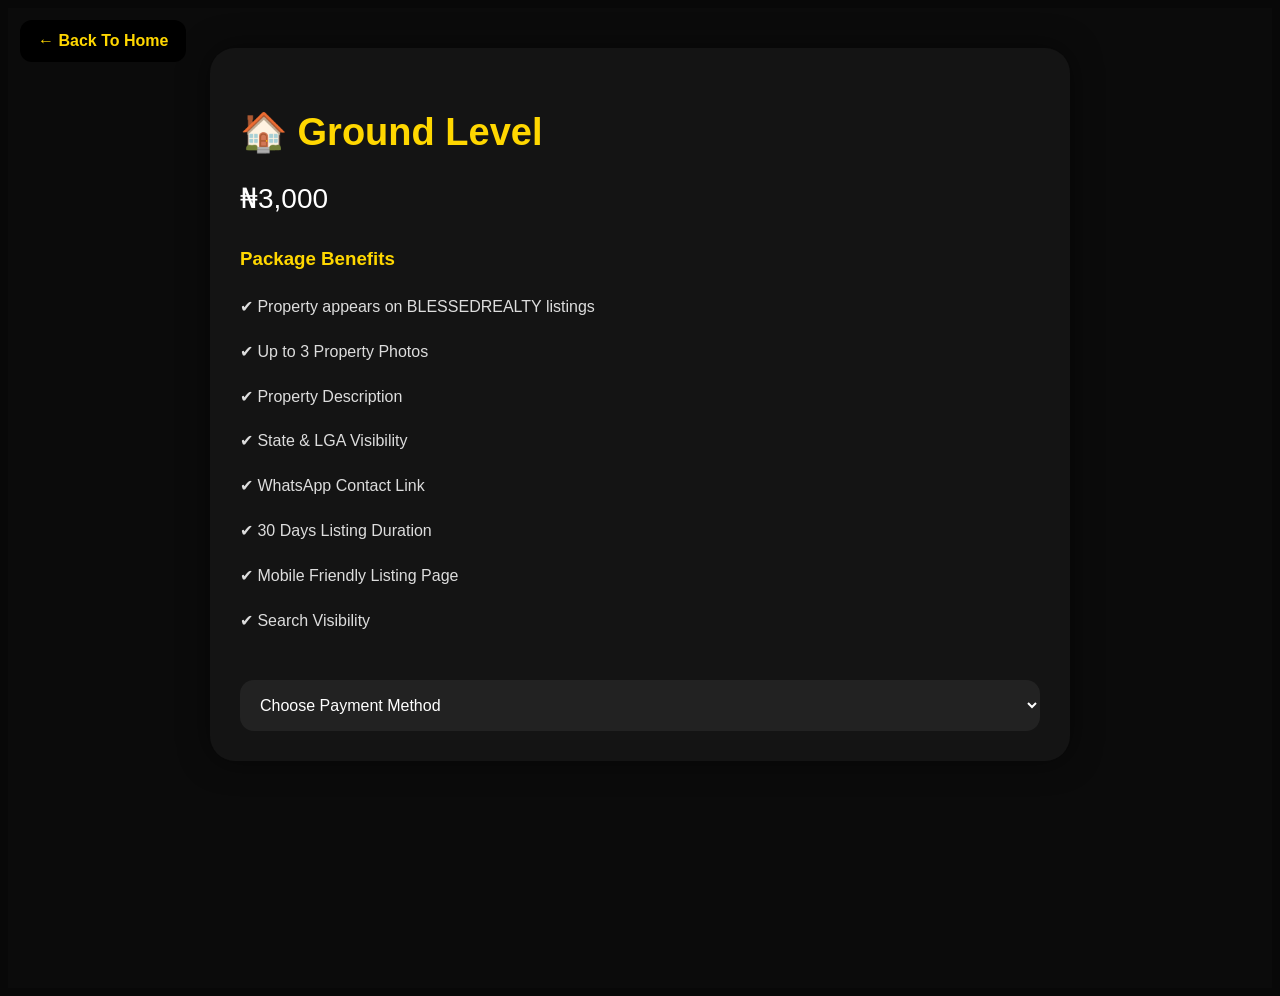
<file: ground-level.html>
<!DOCTYPE html>
<html lang="en">

<head>

<meta charset="UTF-8">
<meta name="viewport" content="width=device-width, initial-scale=1.0">

<title>Ground Level | BLESSEDREALTY</title>

<link rel="stylesheet" href="style.css">

<script src="https://js.paystack.co/v1/inline.js"></script>

</head>

<body>

<a href="index.html" class="backBtn">
← Back To Home
</a>

<section class="paymentHero">

<div class="paymentContainer">

<h1 class="paymentTitle">
🏠 Ground Level
</h1>

<p class="paymentPrice">
₦3,000
</p>

<div class="paymentBenefits">

<h3>Package Benefits</h3>

<p>✔ Property appears on BLESSEDREALTY listings</p>

<p>✔ Up to 3 Property Photos</p>

<p>✔ Property Description</p>

<p>✔ State & LGA Visibility</p>

<p>✔ WhatsApp Contact Link</p>

<p>✔ 30 Days Listing Duration</p>

<p>✔ Mobile Friendly Listing Page</p>

<p>✔ Search Visibility</p>

</div>

<select
class="paymentSelect"
onchange="selectPayment(this.value,3000)">

<option value="">
Choose Payment Method
</option>

<option value="mobile">
Mobile Transfer
</option>

<option value="onsite">
On-site Payment
</option>

<option value="card">
Bank/Card Payment
</option>

</select>

<div id="paymentBox" class="paymentBox">
</div>

</div>

</section>

<div id="paymentNotification" class="notice">
Payment Confirmed Successfully
</div>

<script src="script.js"></script>

</body>
</html>
</file>
<file: style.css>
<style>
*{
margin:0;
padding:0;
box-sizing:border-box;
}

body{
font-family:Poppins,sans-serif;
background:#080808;
color:white;
overflow-x:hidden;
}

header{
position:sticky;
top:0;
z-index:100;
background:#fff;
padding:20px;
}

.propertySection{
margin-top:40px;
padding:20px;
}

header{
background:#fff;
padding:18px;
text-align:center;
font-size:28px;
font-weight:700;
color:gold;
letter-spacing:1px;
position:sticky;
top:0;
z-index:1000;
box-shadow:0 2px 10px rgba(0,0,0,0.5);
}

.tagline{
text-align:center;
color:#ccc;
padding:10px 20px 20px;
font-size:15px;
}

.menuBtn{
position:fixed;
left:15px;
top:15px;
font-size:28px;
color:white;
cursor:pointer;
z-index:1200;
}

#overlay{
position:fixed;
inset:0;
background:rgba(0,0,0,0.7);
display:none;
z-index:999;
}

#sidebar{
position:fixed;
left:-100%;
top:0;
width:320px;
height:100%;
background:#111;
padding:20px;
overflow-y:auto;
transition:0.3s;
z-index:1100;
}

#sidebar img{
width:100%;
border-radius:14px;
margin-top:15px;
}

.formHeader{
background:#1d1d1d;
padding:15px;
border-radius:12px;
margin-top:15px;
cursor:pointer;
font-weight:600;
border:1px solid #2a2a2a;
transition:0.3s;
}

.formHeader:hover{
background:#252525;
}


.formHeadermñ the feeder
.formContent{
display:none;
padding:15px;
background:#151515;
border-radius:12px;
margin-top:8px;
}

input,select,textarea{
width:100%;
padding:14px;
margin-top:10px;
border:none;
border-radius:12px;
background:#fff;
font-size:14px;
}

button{
width:100%;
padding:14px;
margin-top:12px;
background:gold;
color:black;
font-weight:700;
border:none;
border-radius:12px;
cursor:pointer;
font-size:15px;
}

.hero{
padding:30px 20px;
text-align:center;
background:linear-gradient(to bottom,#111,#080808);
}

.hero h1{
font-size:38px;
color:gold;
margin-bottom:12px;
}

.hero p{
max-width:700px;
margin:auto;
line-height:1.8;
color:#ccc;
}

.search-box{
padding:25px;
background:#111;
margin:20px;
border-radius:18px;
}

.search-box h2{
margin-bottom:18px;
color:gold;
}

.filter-row{
display:grid;
gap:12px;
}

.cards{
display:grid;
grid-template-columns:1fr;
gap:20px;
padding:20px;
}

.card{
background:#111;
border-radius:18px;
overflow:hidden;
box-shadow:0 0 15px rgba(0,0,0,0.4);
}

.card img,.card video{
width:100%;
height:240px;
object-fit:cover;
}

.card-content{
padding:18px;
}

.card-content h3{
color:gold;
margin-bottom:10px;
}

.card-content p{
line-height:1.7;
color:#d3d3d3;
}

.property-meta{
display:flex;
justify-content:space-between;
flex-wrap:wrap;
gap:10px;
margin-top:14px;
font-size:13px;
}

.property-tag{
display:inline-block;
background:gold;
color:black;
padding:6px 12px;
border-radius:30px;
font-size:12px;
font-weight:700;
margin-top:15px;
}

.watchBtn{
margin-top:16px;
}

.packageCard{
background:#fff;
padding:20px;
border-radius:18px;
margin-top:18px;
border:1px solid #2a2a2a;
}

.packageCard img{
width:100%;
height:220px;
object-fit:cover;
border-radius:14px;
margin-bottom:15px;
}

.packageTitle{
font-size:25px;
color:gold;
font-weight:700;
cursor:pointer;
margin-bottom:10px;
}

.packageContent{
display:none;
animation:fade 0.3s ease;
}

@keyframes fade{
from{opacity:0;transform:translateY(10px);} 
to{opacity:1;transform:translateY(0);} 
}

.paymentBox{
background:#0f0f0f;
padding:18px;
border-radius:16px;
margin-top:18px;
border:1px solid #2f2f2f;
}

.paymentMethod{
background:#1a1a1a;
padding:14px;
border-radius:12px;
margin-top:12px;
cursor:pointer;
font-weight:600;
}

.paymentDetails{
display:none;
padding:15px;
margin-top:10px;
background:#222;
border-radius:12px;
}

.notice{
background:#1d3b1d;
padding:14px;
border-radius:12px;
margin-top:14px;
color:#9cff9c;
display:none;
}

.vision-section{
padding:25px;
margin:20px;
background:#111;
border-radius:18px;
}

.vision-section h2{
color:gold;
margin-bottom:14px;
}

footer{
background:black;
padding:25px;
text-align:center;
margin-top:30px;
}

.whatsappBtn{
position:fixed;
bottom:20px;
right:20px;
width:60px;
height:60px;
border-radius:50%;
background:#25D366;
display:flex;
align-items:center;
justify-content:center;
z-index:999;
box-shadow:0 4px 15px rgba(0,0,0,0.3);
}

.whatsappBtn img{
width:35px;
height:35px;
object-fit:contain;
}

.aiBtn{
position:fixed;
bottom:95px;
right:20px;
width:60px;
height:60px;
border-radius:50%;
background:#FFD700;
color:#000;
font-weight:bold;
display:flex;
align-items:center;
justify-content:center;
z-index:999;
box-shadow:0 4px 15px rgba(0,0,0,0.3);
cursor:pointer;
}

#aiBox{
position:fixed;
right:20px;
bottom:160px;
background:#111;
padding:15px;
width:280px;
border-radius:16px;
display:none;
z-index:999;
}

@media(min-width:768px){
.cards{
grid-template-columns:1fr 1fr;
}

.filter-row{
grid-template-columns:1fr 1fr 1fr;
}
}

.packagesSection{
padding:40px 20px;
background:#0f0f0f;
}

.sectionTitle{
text-align:center;
font-size:32px;
color:gold;
margin-bottom:30px;
}

.packageGrid{
display:grid;
grid-template-columns:repeat(auto-fit,minmax(250px,1fr));
gap:20px;
}

.packageCard{
background:#151515;
border:1px solid rgba(255,215,0,0.2);
padding:25px;
border-radius:20px;
text-decoration:none;
color:white;
transition:0.3s;
box-shadow:0 0 20px rgba(0,0,0,0.4);
}

.packageCard:hover{
transform:translateY(-8px);
border-color:gold;
box-shadow:0 0 25px rgba(255,215,0,0.2);
}

.packageCard h3{
color:gold;
font-size:24px;
margin-bottom:10px;
}

.packageCard p{
font-size:30px;
font-weight:bold;
margin:10px 0;
}

.packageCard span{
color:#bbb;
font-size:14px;
}

.paymentHero{
padding:40px 20px;
min-height:100vh;
background:#0b0b0b;
color:white;
}

.paymentContainer{
max-width:700px;
margin:auto;
background:#141414;
padding:30px;
border-radius:25px;
box-shadow:0 0 30px rgba(0,0,0,0.5);
}

.paymentTitle{
font-size:38px;
color:gold;
margin-bottom:10px;
}

.paymentPrice{
font-size:28px;
margin-bottom:20px;
}

.paymentBenefits{
margin:25px 0;
line-height:2;
color:#ddd;
}

.paymentSelect{
width:100%;
padding:16px;
border-radius:14px;
background:#222;
color:white;
border:none;
font-size:16px;
margin-top:20px;
}

.paymentBox{
margin-top:25px;
padding:20px;
background:#1b1b1b;
border-radius:18px;
display:none;
}

.payBtn{
width:100%;
padding:16px;
background:gold;
border:none;
border-radius:14px;
font-size:18px;
font-weight:bold;
cursor:pointer;
margin-top:20px;
}

.notice{
position:fixed;
bottom:30px;
right:30px;
background:gold;
color:black;
padding:18px;
border-radius:12px;
display:none;
z-index:9999;
font-weight:bold;
}

/* PAYMENT UI */

.paymentUI{
padding:30px 20px;
background:#000;
color:#fff;
}

.paymentUI h2{
font-size:32px;
margin-bottom:20px;
color:#ffd700;
}

.paymentCards{
display:flex;
flex-direction:column;
gap:20px;
}

.payCard{
background:#111;
padding:25px;
border-radius:25px;
border:1px solid #333;
transition:0.3s;
cursor:pointer;
}

.payCard:hover{
transform:scale(1.02);
border:1px solid #ffd700;
}

.payCard h3{
font-size:24px;
margin-bottom:10px;
}

.payCard p{
color:#ccc;
font-size:16px;
}

.paymentModal{
position:fixed;
top:0;
left:0;
width:100%;
height:100%;
background:rgba(0,0,0,0.8);
display:none;
justify-content:center;
align-items:center;
z-index:9999;
}

.paymentBox{
background:#fff;
width:90%;
max-width:420px;
border-radius:25px;
padding:30px;
position:relative;
animation:pop 0.3s ease;
}

@keyframes pop{
from{
transform:scale(0.7);
opacity:0;
}
to{
transform:scale(1);
opacity:1;
}
}

.closePay{
position:absolute;
top:15px;
right:20px;
font-size:30px;
cursor:pointer;
font-weight:bold;
}

.payInput{
width:100%;
padding:18px;
margin-top:15px;
border-radius:15px;
border:1px solid #ccc;
font-size:16px;
}

.payBtn{
width:100%;
padding:18px;
margin-top:20px;
border:none;
background:#ffd700;
color:#000;
font-size:18px;
font-weight:bold;
border-radius:15px;
cursor:pointer;
}

.payBtn:hover{
opacity:0.9;
}

/* WHATSAPP BUTTON */
.whatsapp-float{
position:fixed;
bottom:20px;
right:20px;
width:60px;
height:60px;
border-radius:50%;
z-index:999;
box-shadow:0 0 15px rgba(0,0,0,0.4);
}

.whatsapp-float img{
width:100%;
height:100%;
border-radius:50%;
object-fit:cover;
}


.whatsapp{
position:fixed;
bottom:20px;
right:20px;
width:60px;
height:60px;
z-index:999;
}

.whatsapp img{
width:100%;
height:100%;
object-fit:contain;
}

.hero,
.search-box,
.card,
.packageCard,
.paymentUI,
.vision-section{
background:white;
border-radius:20px;
padding:20px;
margin:20px;
box-shadow:0 4px 20px rgba(0,0,0,0.08);
}

header{
background:black;
color:gold;
}

.tagline{
color:#333;
}

/* BACK BUTTON */

.backBtn{
position:fixed;
top:20px;
left:20px;
background:black;
color:gold;
padding:12px 18px;
border-radius:12px;
text-decoration:none;
font-weight:700;
z-index:9999;
}

/* IMPROVED PACKAGE PAGE */

.paymentBenefits h3{
color:gold;
margin-bottom:15px;
}

.paymentBenefits p{
margin-bottom:12px;
line-height:1.8;
}

/* PAYMENT BOX */

.paymentBox{
display:none;
background:#111;
color:white;
margin-top:20px;
padding:20px;
border-radius:18px;
}

.paymentBox h2{
color:gold;
margin-bottom:15px;
}

/* SUCCESS MESSAGE */

.notice{
position:fixed;
bottom:30px;
right:30px;
background:gold;
color:black;
padding:18px;
border-radius:12px;
display:none;
font-weight:bold;
z-index:99999;
}

/* PAYMENT BUTTON */

.payBtn{
background:gold;
color:black;
font-weight:bold;
}

/* BETTER PAYMENT PAGE */

.paymentContainer{
max-width:800px;
}

/* MOBILE */

@media(max-width:768px){

.backBtn{
padding:10px 15px;
font-size:14px;
}

.paymentTitle{
font-size:30px;
}

}

</style>
</file>
